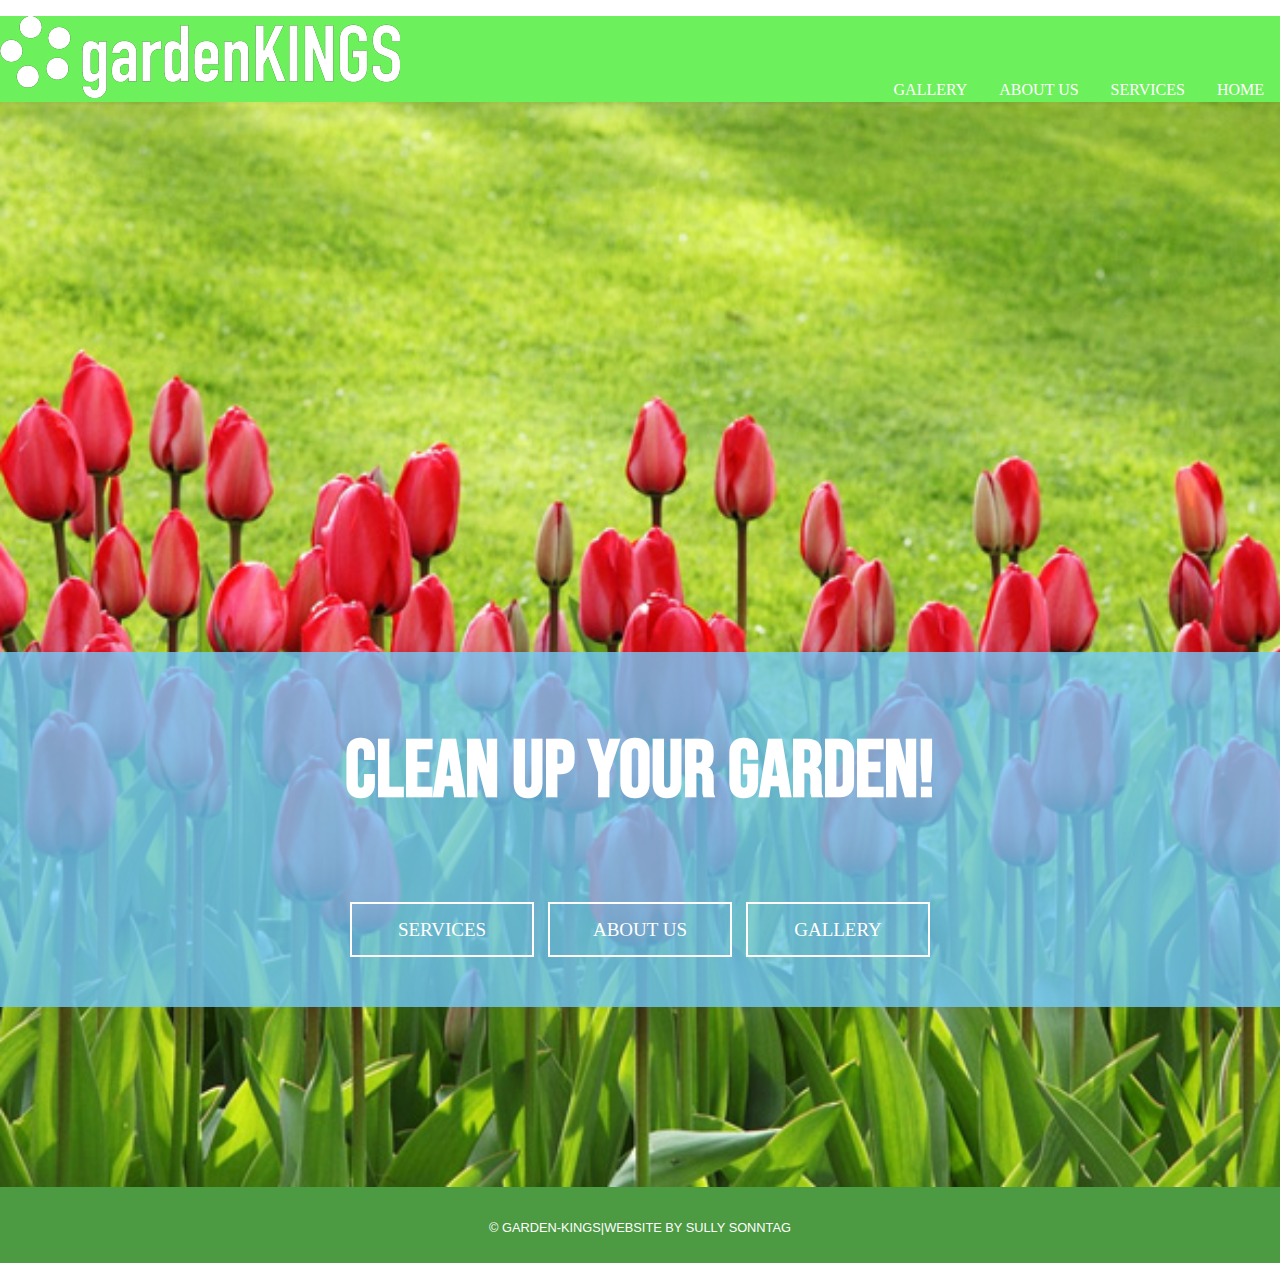
<file: WEBSITE_Garden/index.html>
<!DOCTYPE html>
<html lang="en">
    <head>
        <meta charset="utf-8">
        <link rel="stylesheet" href="styles.css">
        <link rel="stylesheet" href="normalize.css">
        <link rel="preconnect" href="https://fonts.googleapis.com">
        <link rel="preconnect" href="https://fonts.gstatic.com" crossorigin>
        <link href="https://fonts.googleapis.com/css2?family=Bebas+Neue&display=swap" rel="stylesheet">
        <title>GARDEN-KINGS</title>   
    </head>
  <body>
      <header> 
        <ul>
         <nav>
          <li><a href="index.html">HOME</a></li>
          <li><a href="services.html">SERVICES</a></li>
          <li><a href="about-us.html">ABOUT US</a></li>
          <li><a href="gallery.html">GALLERY</a></li>
        </ul>
        </nav><a href="index.html"><img src="images/Garden_kings_logo.png"></a>
      </header>
        <section id="intro">
          <div class="intro-block">
             <h1>CLEAN UP YOUR GARDEN!</h1>
              <a href="services.html" class="button">SERVICES</a>
              <a href="about-us.html" class="button">ABOUT US</a>
              <a href="gallery.html"  class="button">GALLERY</a>
          </div>
        </section>
   <footer>
   <p><small>&copy; GARDEN-KINGS|WEBSITE BY SULLY SONNTAG </small></p>
   </footer>
  </body>
</html>
</file>
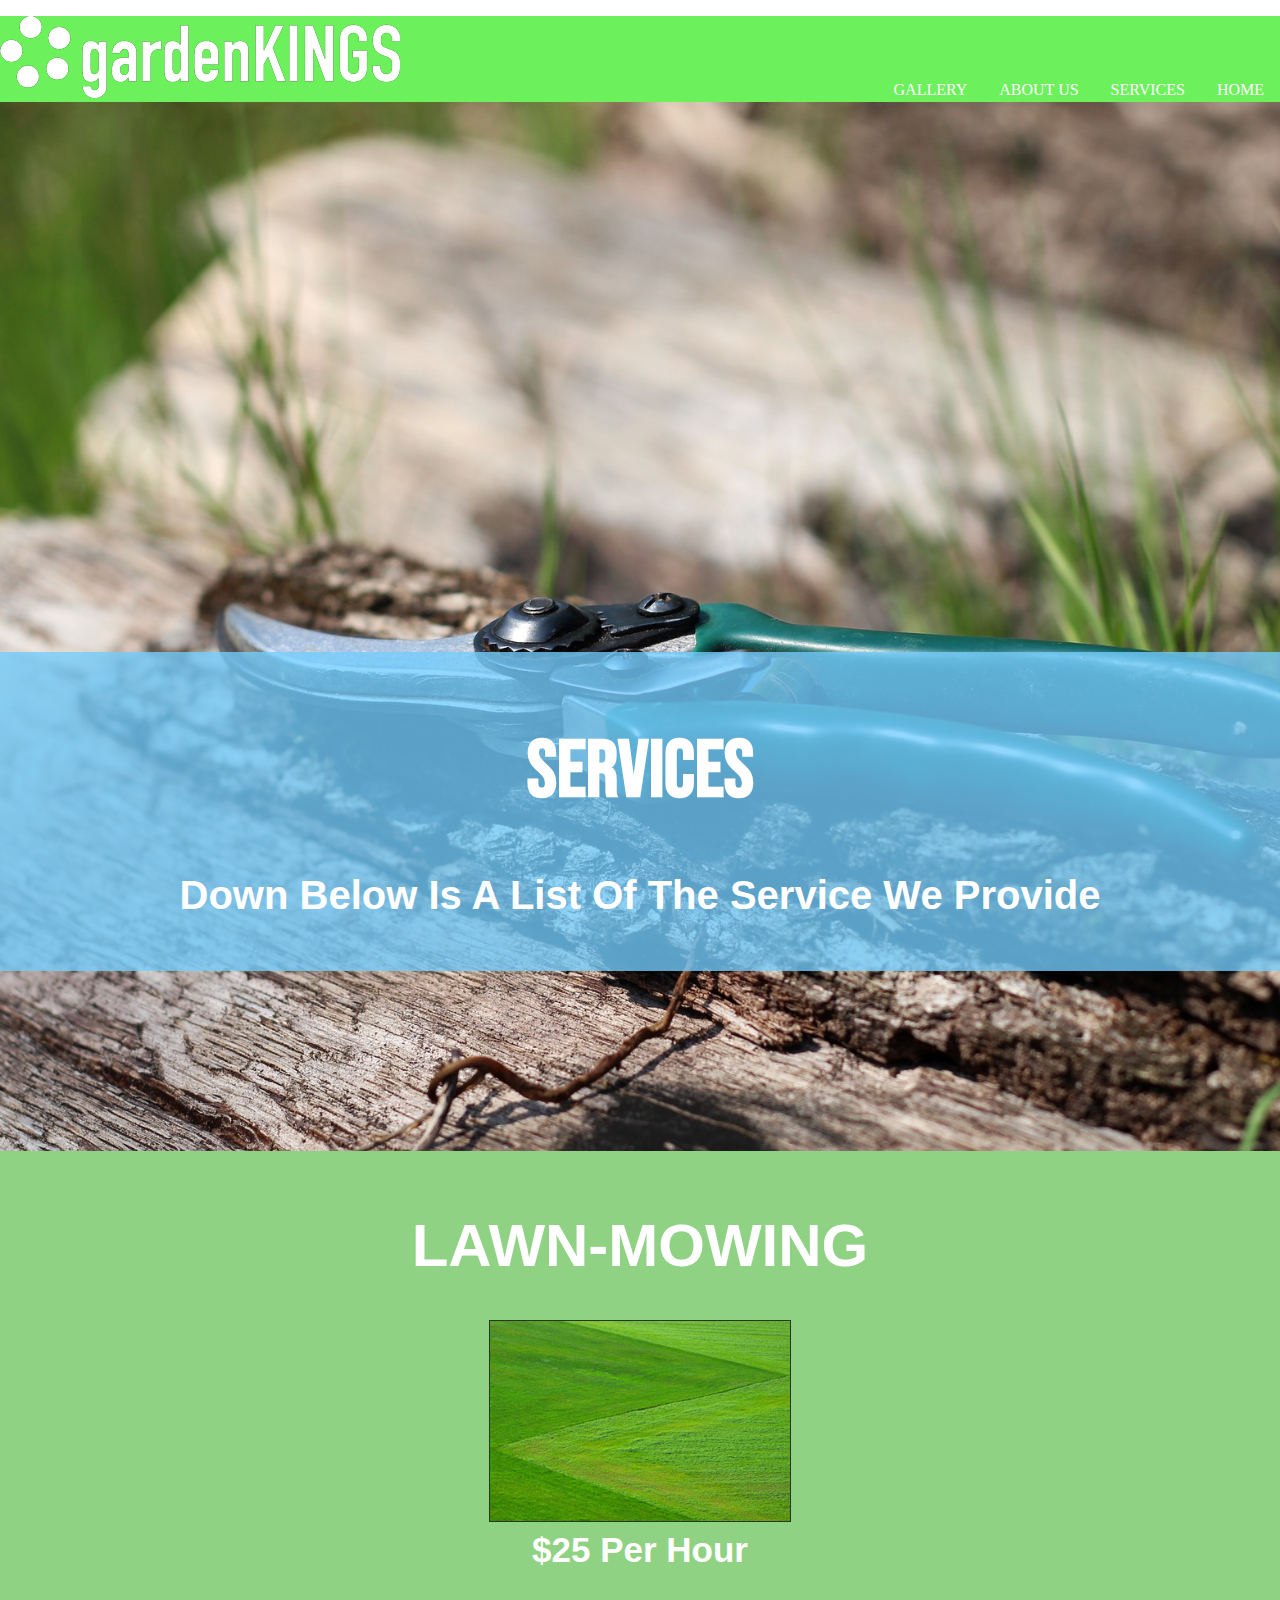
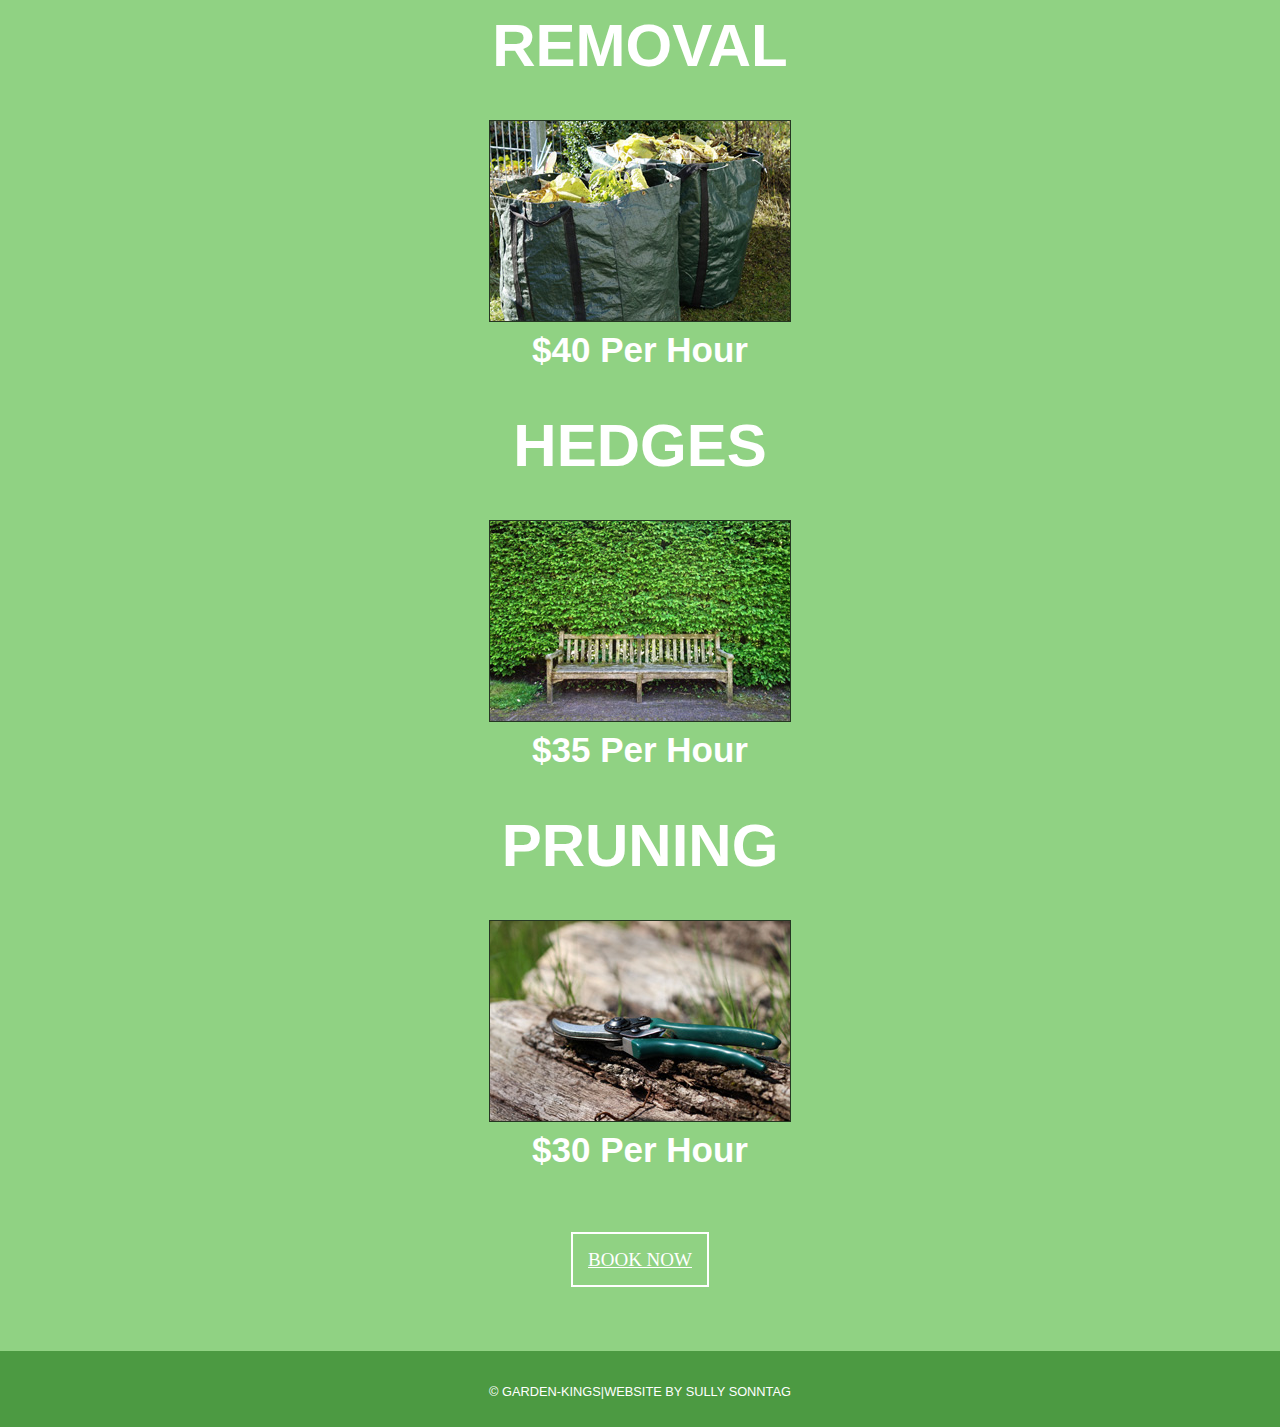
<file: WEBSITE_Garden/services.html>
<!DOCTYPE html>
<html lang="en">
    <head>
        <meta charset="utf-8">
        <link rel="stylesheet" href="styles.css">
        <link rel="stylesheet" href="normalize.css">
        <link rel="preconnect" href="https://fonts.googleapis.com">
        <link rel="preconnect" href="https://fonts.gstatic.com" crossorigin>
        <link href="https://fonts.googleapis.com/css2?family=Bebas+Neue&display=swap" rel="stylesheet">
        <title>GARDEN-KINGS</title>   
    </head>
 <body>
     <header> 
        <ul>
         <nav>
          <li><a href="index.html">HOME</a></li>
          <li><a href="services.html">SERVICES</a></li>
          <li><a href="about-us.html">ABOUT US</a></li>
          <li><a href="gallery.html">GALLERY</a></li>
        </ul>
        </nav><a href="index.html"><img src="images/Garden_kings_logo.png"></a>
     </header>

     <section id="services-intro">
       <div class="intro-block">
         <h1>SERVICES</h1>
         <h2>Down Below Is A List Of The Service We Provide</h2>
       </div>
     </section>
     <section id="services-text">
          <h1>LAWN-MOWING</h1>
          <h2><img src="images/mowing_thumb.jpg"><br>$25 Per Hour</h2>
          <h1>REMOVAL</h1>
          <h2><img src="images/removal_thumb.jpg"><br>$40 Per Hour</h2>
          <h1>HEDGES</h1>
          <h2><img src="images/hedges_thumb.jpg"><br>$35 Per Hour</h2>
          <h1>PRUNING</h1>
          <h2><img src="images/pruning_thumb.jpg"><br>$30 Per Hour</h2>
     </section>
     <section id="services-button">
      <a href="booknow.html" class="button">BOOK NOW</a>
     </section>
      <footer>
      <p><small>&copy; GARDEN-KINGS|WEBSITE BY SULLY SONNTAG </small></p>
      </footer>
 </body>
</html>
</file>
<file: WEBSITE_Garden/styles.css>
h1{
    font-size: 120px;
    color: #ffffff;
    font-family:"Bebas Neue",sans-serif;
    text-align:center;
}

h2{
    font-size: 30px;
    color: #389c45;;
    font-family:'Bodoni',sans-serif;
    text-align:center;
}

p{
    color: #ffffff;;
    font-family:'Bodoni',sans-serif;
    text-align:center;
}
#main_image{
    width: 100%;
}

.icon{
    margin-top: 40px;
    width: 130px;
}

main{
    width: 80%;
}

nav ul{
    list-style: none;
    margin: 0;
    padding: 0;
}

nav li{
    display: inline-block;
    float:right;
    padding-top:65px;
}

nav li a{
    color:white;
    padding: 14px 16px;
    text-decoration: none;
    

}

.intro-block a{
    display: inline-block;
    text-decoration:none;
    font-family: verdana;
}

.intro-block a:hover{
    background-color:darkblue;
}


.button{
    color: #ffffff;
    font-size: 19px;
    margin: 30px 5px;
    padding: 15px 15px;
    border: 2px solid #ffffff;
    min-width: 150px;

}

.hero-img{
    width: 800px;
}

#intro{
    background: black url(images/contact-hero.jpg)
    no-repeat center;
    background-size: cover;
    padding-bottom: 30px;
    padding-top: 250px;
    
}

footer{
    background-color:#0e7700bd;
    text-align: center;
    padding-top:15px;
    padding-bottom:10px;
}

header{
    background-color: #6cf05b;
    margin-top:0px;
}

.intro-block{
    padding-top:20px;
    padding-bottom:20px;
    text-align:center;
    background-color:#73ccfdc9;
    margin-top:300px;
    margin-bottom:150px;
}



#footer p{
    color: #ffffff;;
    font-family:'Bodoni',sans-serif;
    text-align:center;
}

#pictures{
   padding-top:30px;
   padding-bottom:20px;
    background-color:black;
    text-align: center;
}

#gallery-title{
    background-color:#73ccfdc9;
    margin-top:none;
    margin-bottom:none;
    padding-top:20px;
    padding-bottom:10px;
}

#gallery-title h2{
    font-size: 40px;
    color: #ffffff;
    font-family:'Garamond',sans-serif;
    text-align:center;
}

#gallery-title h1{
    font-size: 80px;
    color: #ffffff;
    font-family:"Bebas Neue",sans-serif;
    text-align:center;
}


#services-intro{
    background: black url(images/pruning.jpg)
    no-repeat center;
    background-size: cover;
    padding-bottom: 30px;
    padding-top: 250px;
    
}

#services-intro h2{
    font-size: 40px;
    color: #ffffff;
    font-family:'Garamond',sans-serif;
    text-align:center;
}

#services-intro h1{
    font-size: 80px;
    color: #ffffff;
    font-family:"Bebas Neue",sans-serif;
    text-align:center;
}

#services-text img{
    margin:0 auto;
    border: solid 1px rgba(0, 0, 0, 0.741);
}

#services-text{
    background-color:#1da3027d;
    margin-top:none;
    margin-bottom:none;
    padding-top:20px;
    padding-bottom:10px;
}


#services-text h2{
    font-size: 35px;
    color: #ffffff;
    font-family:'Garamond',sans-serif;
    text-align:center;
}

#services-text h1{
    font-size: 60px;
    color: #ffffff;
    font-family:'Garamond',sans-serif;
    text-align:center;
}

.bebas-neue-regular {
    font-family: "Bebas Neue", sans-serif;
    font-weight: 400;
    font-style: normal;
}

#services-button{
    background-color: #1da3027d;
    text-align: center;
    padding-bottom:80px;
    padding-top: 40px;
}

#services-button a{
    color: #ffffff;
    font-size: 19px;
    margin: 30px 5px;
    padding: 15px 15px;
    border: 2px solid #ffffff;
    min-width: 150px;
}

#services-button a:hover{
    background-color:darkblue;
}
</file>
